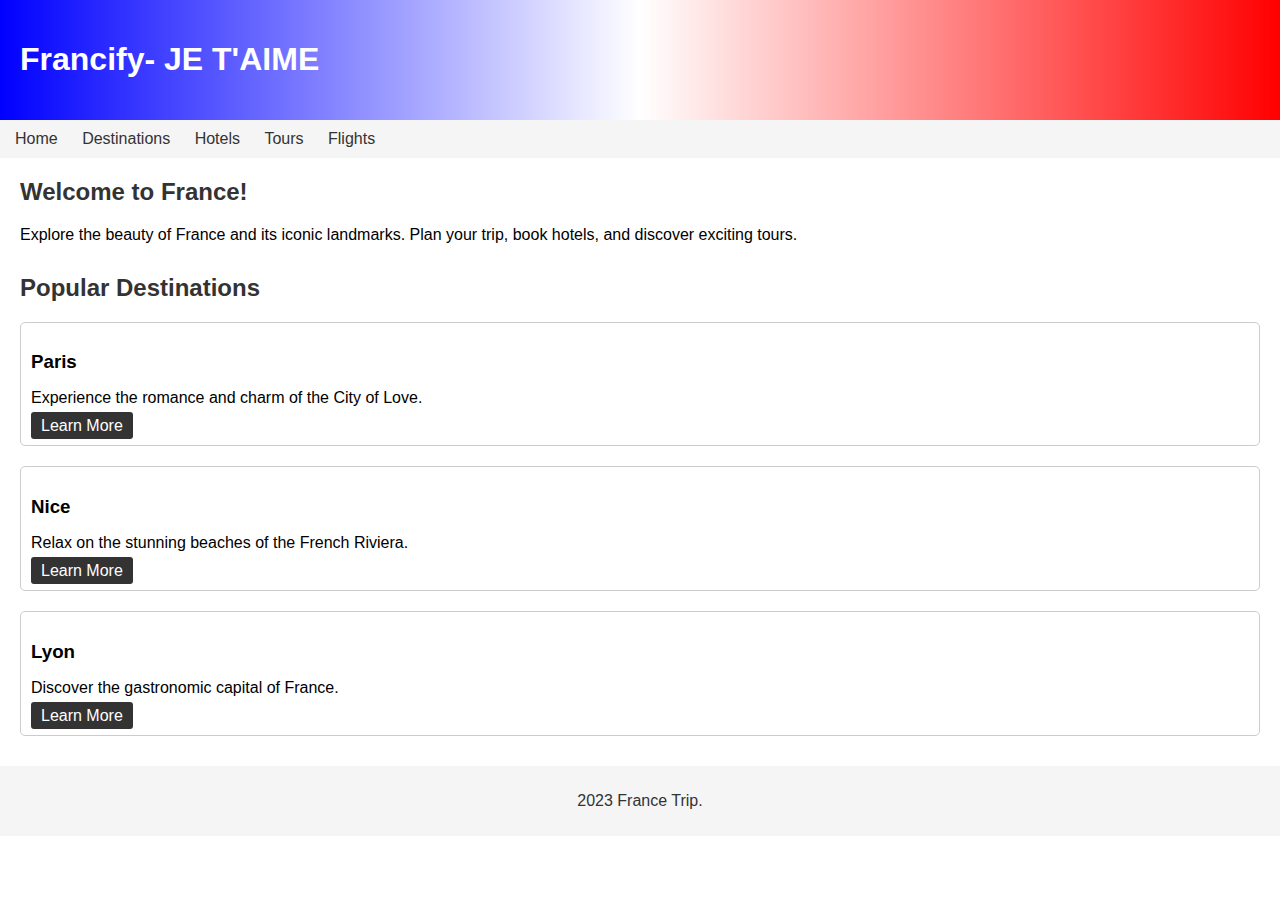
<file: dashboard.html>
<!DOCTYPE html>
<html lang="en">
<head>
    <title>Francify</title>
    <link rel="stylesheet" href="dashboard.css">
    <link rel="icon" type="image/x-icon" href="Images/faviconET.ico">
</head>
<body>
    <header>
        <h1>Francify- JE T'AIME</h1>
    </header>
    <nav>
        <ul>
            <li><a href="dashboard.html">Home</a></li>  
            <li><a href="#">Destinations</a></li>
            <li><a href="hotels.html">Hotels</a></li>
            <li><a href="#">Tours</a></li>
            <li><a href="#">Flights</a></li>
        </ul>
    </nav>
    <main>
        <section>
            <h2>Welcome to France!</h2>
            <p>Explore the beauty of France and its iconic landmarks. Plan your trip, book hotels, and discover exciting tours.</p>
        </section>
        <section>
            <h2>Popular Destinations</h2>
            <div class="destination-card">
                <h3>Paris</h3>
                <p>Experience the romance and charm of the City of Love.</p>
                <a href="#">Learn More</a>
            </div>
            <div class="destination-card">
                <h3>Nice</h3>
                <p>Relax on the stunning beaches of the French Riviera.</p>
                <a href="#">Learn More</a>
            </div>
            <div class="destination-card">
                <h3>Lyon</h3>
                <p>Discover the gastronomic capital of France.</p>
                <a href="#">Learn More</a>
            </div>
        </section>
    </main>
    <footer>
        <p> 2023 France Trip.</p>
    </footer>
</body>
</html>
</file>
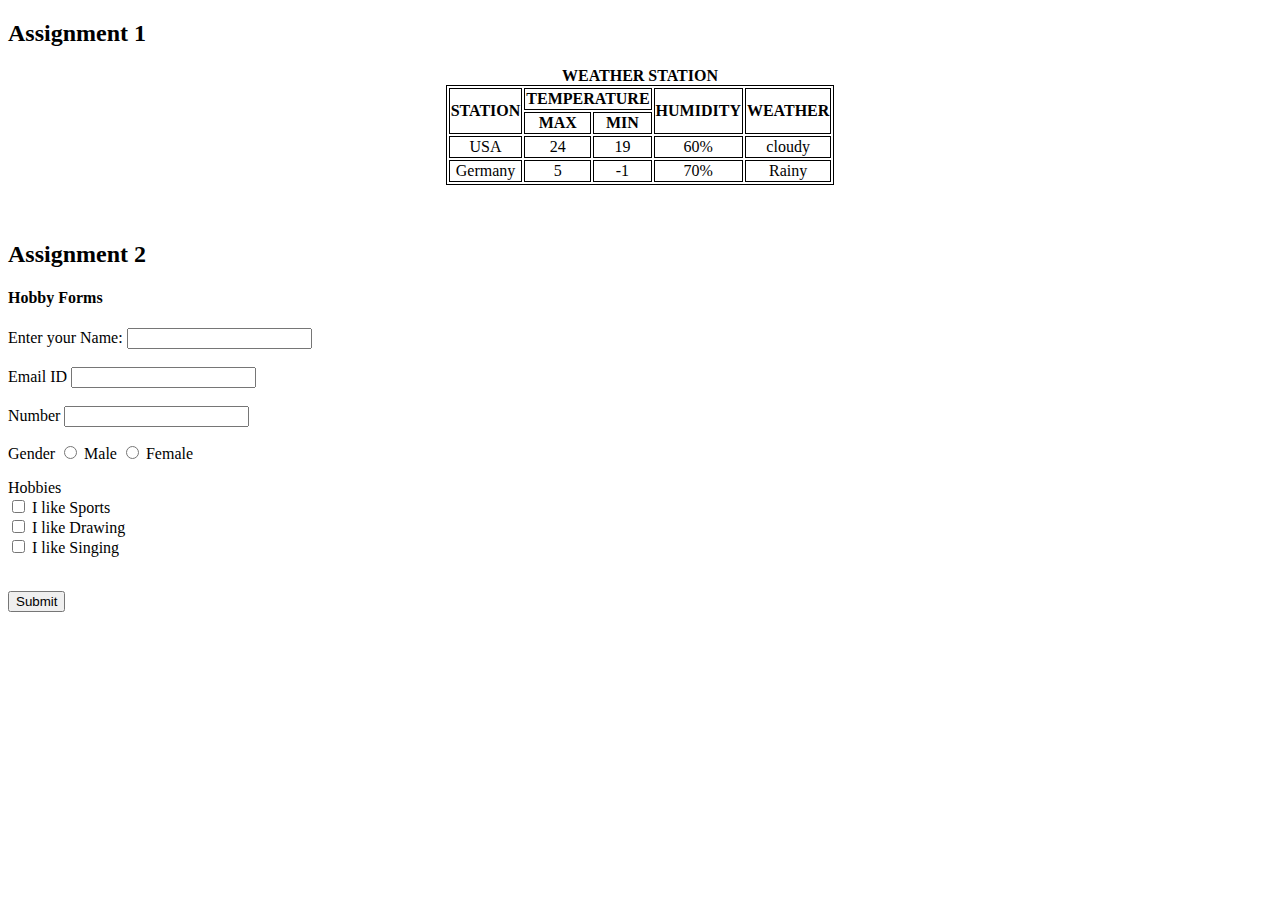
<file: Day2.html>
<!DOCTYPE html>
    <head>
        <title>DAY2 Assignment</title> 
        <link rel="stylesheet" href="style2.css">
    </head>
    <body>
        <h2><b>Assignment 1</b></h2>
        <table class = table>
            <caption><b>WEATHER STATION</b></caption>
            <tr> 
                <th rowspan="2">STATION</th>
                <th colspan="2">TEMPERATURE</th>
                <th rowspan="2">HUMIDITY</th>
                <th rowspan="2">WEATHER</th>
            </tr>
            <tr><th>MAX</th>
                <th>MIN</td>
            </tr>
            <tr>
                <td>USA</th>
                <td>24</td>
                <td>19</td>
                <td>60%</td>
                <td>cloudy</td>
            </tr>
            <tr>
                <td>Germany</th>
                <td>5</td>
                <td>-1</td>
                <td>70%</td>
                <td>Rainy</td>
            </tr>
        </table>



<br><br>


<form action="/action_page.php">
  <h2>Assignment 2</h2>
  <h4>Hobby Forms</h4>
  <label for="f_name">Enter your Name:</label>
  <input type="text" id="fname" name="fname" value="" ><br><br>
  <label for="email_id">Email ID</label>
  <input type="text" id="email_id" name="email_id" value=""><br><br>
  <label for="phno">Number</label>
  <input type="number" id="phno" name="phno" value=""><br>
  <p>Gender
  <input type="radio" id="male" name="gen" value="Male">
  <label for="gen">Male</label>
  <input type="radio" id="female" name="gen" value="Female">
  <label for="gen">Female</label><br></p>
  <p>Hobbies<br>
  <input type="checkbox" id="Sports" name="Sports" value="Bike">
  <label for="Sports"> I like Sports</label><br>
  <input type="checkbox" id="Drawing" name="Drawing" value="Car">
  <label for="Drawing"> I like Drawing</label><br>
  <input type="checkbox" id="vehicle3" name="vehicle3" value="Boat">
  <label for="vehicle3"> I like Singing</label></p><br>
  <input type="submit" value="Submit">
</form>

</body>

</html>
</file>
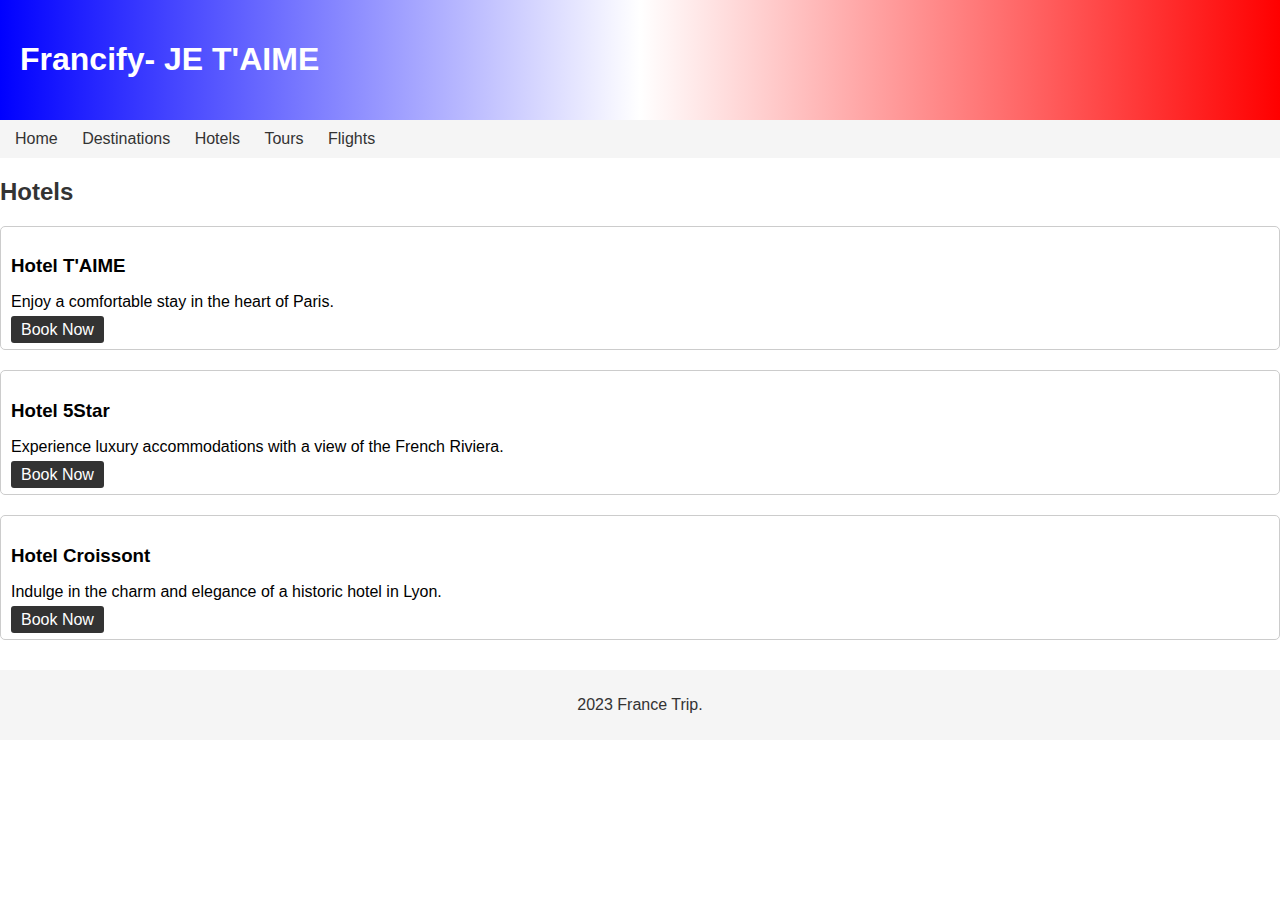
<file: hotels.html>
<!DOCTYPE html>
<html lang="en">
<head>
    <title>Francify</title>
    <link rel="stylesheet" href="dashboard.css">
    <link rel="icon" type="image/x-icon" href="Images/faviconET.ico">
</head>
<body>
    <header>
        <h1>Francify- JE T'AIME</h1>
    </header>
    <nav>
        <ul>
            <li><a href="dashboard.html">Home</a></li>
            <li><a href="#">Destinations</a></li>
            <li><a href="hotels.html">Hotels</a></li>
            <li><a href="#">Tours</a></li>
            <li><a href="#">Flights</a></li>
        </ul>
    </nav>
    <section>
    <h2>Hotels</h2>
    <div class="hotel-card">
        <h3>Hotel T'AIME</h3>
        <p>Enjoy a comfortable stay in the heart of Paris.</p>
        <a href="#">Book Now</a>
    </div>
    <div class="hotel-card">
        <h3>Hotel 5Star</h3>
        <p>Experience luxury accommodations with a view of the French Riviera.</p>
        <a href="#">Book Now</a>
    </div>
    <div class="hotel-card">
        <h3>Hotel Croissont</h3>
        <p>Indulge in the charm and elegance of a historic hotel in Lyon.</p>
        <a href="#">Book Now</a>
    </div>
</section>
<footer>
    <p> 2023 France Trip.</p>
</footer>
</body>
</html>
</file>
<file: dashboard.css>
body {
    font-family: Arial, sans-serif;
    margin: 0;
    padding: 0;
}

header {
    background:linear-gradient(to right,blue ,white ,red);
    color: #fff;
    padding: 20px;
    align-items: center;
}

nav {
    background-color: #f5f5f5;
    padding: 10px;
}

nav ul {
    list-style-type: none;
    margin: 0;
    padding: 0;
}

nav ul li {
    display: inline;
    margin-right: 10px;
}

nav ul li a {
    text-decoration: none;
    color: #333;
    padding: 5px;
}

main {
    margin: 20px;
}

section {
    margin-bottom: 30px;
}

h2 {
    color: #333;
}

.destination-card, .hotel-card {
    border: 1px solid #ccc;
    border-radius: 5px;
    padding: 10px;
    margin-bottom: 20px;
}

.destination-card img, .hotel-card img {
    width: 100%;
    border-radius: 5px;
    margin-bottom: 10px;
}

.destination-card h3, .hotel-card h3 {
    margin-bottom: 5px;
}

.destination-card p, .hotel-card p {
    margin-bottom: 10px;
}

.destination-card a, .hotel-card a {
    text-decoration: none;
    background-color: #333;
    color: #fff;
    padding: 5px 10px;
    border-radius: 3px;
}

footer {
    background-color: #f5f5f5;
    padding: 10px;
    text-align: center;
    color: #333;
}
</file>
<file: style2.css>
table , tr, th, td{
    border: 1px solid;
    text-align:center;


}
.table{
    margin-left: auto;
    margin-right: auto;
}
form{
    text-align: left;;   
}
</file>
